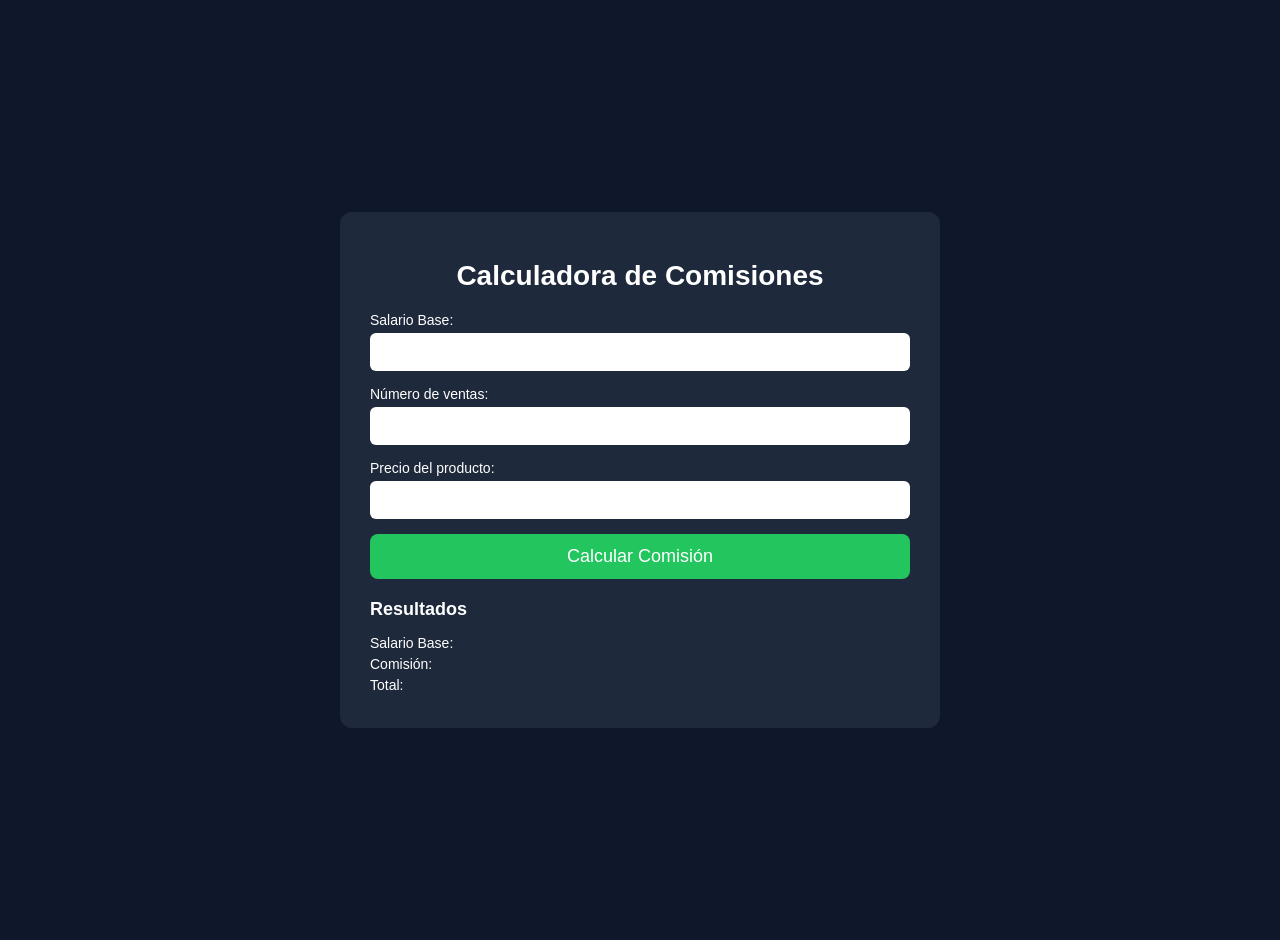
<file: index.html>
<!DOCTYPE html>
<html lang="es">
<head>
    <meta charset="UTF-8">
    <title>Calculadora de Comisiones</title>
    <link rel="stylesheet" href="ventas.css">
    <script src="ventas.js"></script>
    <script src="utilitarios.js"></script>
    <meta name="viewport" content="width=device-width, initial-scale=1.0">
</head>
<body>

    <div class="contenedor">
        <h1>Calculadora de Comisiones</h1>

        <label>Salario Base:</label>
        <input type="text" id="txtSueldoBase" onblur="validarCampo('txtSueldoBase','errorSueldo')">
        <small id="errorSueldo"></small>

        <label>Número de ventas:</label>
        <input type="text" id="txtVentas" onblur="validarCampo('txtVentas','errorVentas')">
        <small id="errorVentas"></small>

        <label>Precio del producto:</label>
        <input type="text" id="txtPrecio" onblur="validarCampo('txtPrecio','errorPrecio')">
        <small id="errorPrecio"></small>

        <button onclick="calcular();">Calcular Comisión</button>

        <h2>Resultados</h2>
        <p>Salario Base: <span id="spSueldoBase"></span></p>
        <p>Comisión: <span id="spComision"></span></p>
        <p>Total: <span id="spTotal"></span></p>
    </div>

    
</body>
</html>
</file>
<file: ventas.css>
body {
    font-family: Arial, sans-serif;
    background-color: #0f172a;
    color: white;
    margin: 0;
    padding: 20px;
    
    display: flex;
    justify-content: center;
    align-items: center;
    min-height: 100vh; /* mejor que height */
}

/* CONTENEDOR */
.contenedor {
    background-color: #1e293b;
    padding: 25px;
    border-radius: 12px;

    width: 100%;
    max-width: 400px; /* adaptable */
    box-sizing: border-box;
}

/* TITULOS */
h1 {
    font-size: 24px;
    text-align: center;
    margin-bottom: 20px;
}

h2 {
    font-size: 18px;
    margin-top: 20px;
}

/* LABELS */
label {
    font-size: 14px;
    display: block;
    margin-bottom: 5px;
}

/* INPUTS */
input {
    width: 100%;
    margin-bottom: 15px;
    padding: 10px;
    border-radius: 6px;
    border: none;
    box-sizing: border-box;
    font-size: 14px;
}

/* BOTON */
button {
    width: 100%;
    padding: 12px;
    background-color: #22c55e;
    border: none;
    border-radius: 8px;
    color: white;
    cursor: pointer;
    font-size: 16px;
    transition: 0.3s;
}

button:hover {
    background-color: #16a34a;
}

/* RESULTADOS */
p {
    font-size: 14px;
    margin: 5px 0;
}

/* 📱 TABLETS */
@media (min-width: 600px) {
    .contenedor {
        max-width: 500px;
        padding: 30px;
    }

    h1 {
        font-size: 28px;
    }

    input {
        font-size: 16px;
    }

    button {
        font-size: 18px;
    }
}

/* 💻 PANTALLAS GRANDES */
@media (min-width: 900px) {
    .contenedor {
        max-width: 600px;
    }
}

small {
    color: red;
    font-style: italic;
    display: block;
    margin-top: -10px;
    margin-bottom: 10px;
}
</file>
